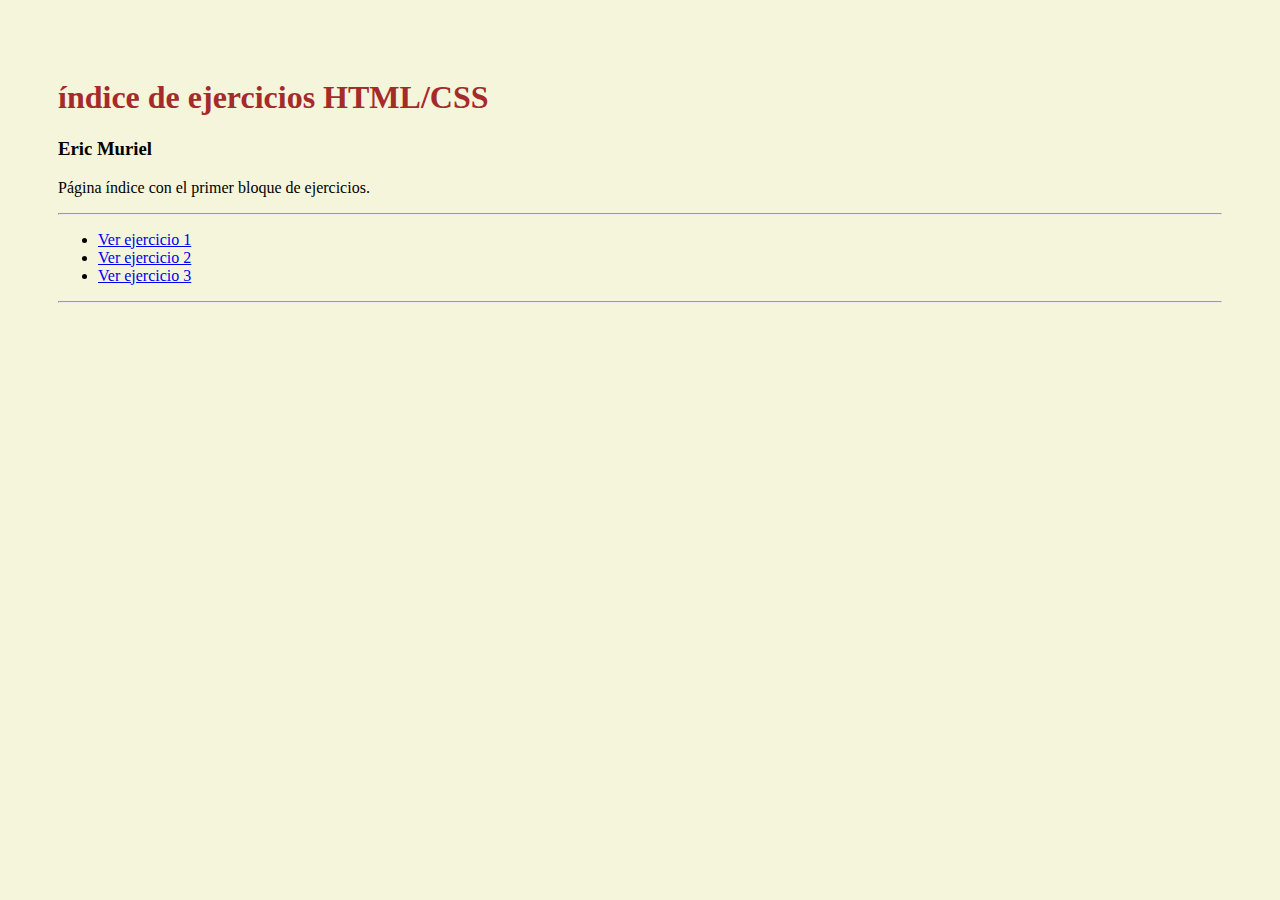
<file: index.html>
<!DOCTYPE html>
<html lang="es-ES">

<head>
    <meta charset="utf-8">
    <title>Ejercicios Web</title>
    <link rel="stylesheet" type="text/css" href="estilos.css">
</head>

<body>
    <h1>índice de ejercicios HTML/CSS</h1>
    <H3>Eric Muriel</H3>
    <p>Página índice con el primer bloque de ejercicios.</p>
    <hr>
    <ul>

        <li>
            <a href="ejercicio1.html">Ver ejercicio 1</a>
        </li>
        <li>
            <a href="ejercicio2.html">Ver ejercicio 2</a>
        </li>
        <li>
            <a href="ejercicio3.html">Ver ejercicio 3</a>
        </li>

    </ul>
    <hr>
</body>

</html>
</file>
<file: estilos.css>
body {
    padding: 50px;
    background-color: beige;
}

h1 {
    color: brown;
}
</file>
